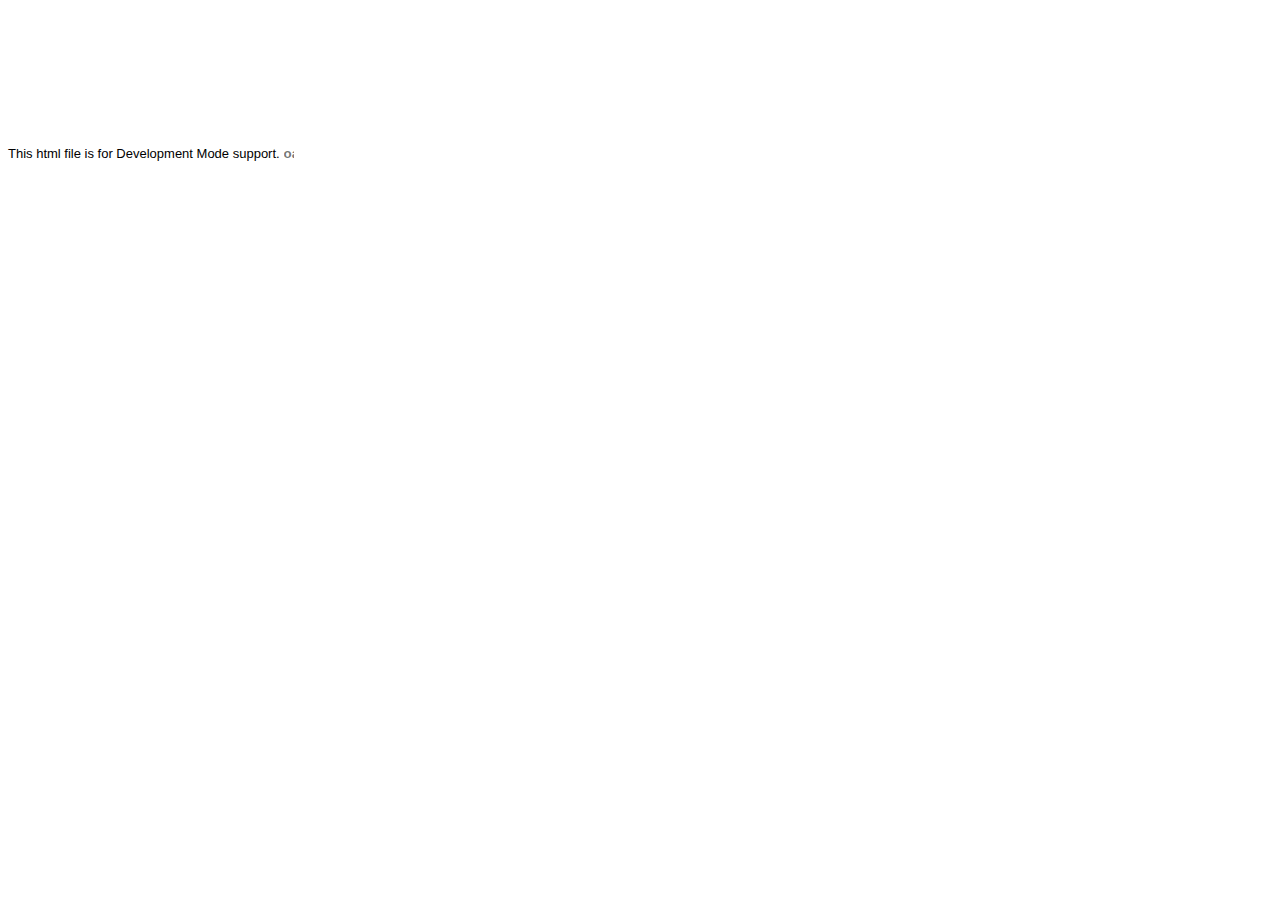
<file: bubble/BubbleAppEngine/war/bubbleappengine/hosted.html>
<html>
<head><script>
var $wnd = parent;
var $doc = $wnd.document;
var $moduleName, $moduleBase, $entry
,$stats = $wnd.__gwtStatsEvent ? function(a) {return $wnd.__gwtStatsEvent(a);} : null
,$sessionId = $wnd.__gwtStatsSessionId ? $wnd.__gwtStatsSessionId : null;
// Lightweight metrics
if ($stats) {
  var moduleFuncName = location.search.substr(1);
  var moduleFunc = $wnd[moduleFuncName];
  var moduleName = moduleFunc ? moduleFunc.moduleName : "unknown";
  $stats({moduleName:moduleName,sessionId:$sessionId,subSystem:'startup',evtGroup:'moduleStartup',millis:(new Date()).getTime(),type:'moduleEvalStart'});
}
var $hostedHtmlVersion="2.1";

var gwtOnLoad;
var $hosted = "localhost:9997";

function loadIframe(url) {
  var topDoc = window.top.document;

  // create an iframe
  var iframeDiv = topDoc.createElement("div");
  iframeDiv.innerHTML = "<iframe scrolling=no frameborder=0 src='" + url + "'>";
  var iframe = iframeDiv.firstChild;
  
  // mess with the iframe style a little
  var iframeStyle = iframe.style;
  iframeStyle.position = "absolute";
  iframeStyle.borderWidth = "0";
  iframeStyle.left = "0";
  iframeStyle.top = "0";
  iframeStyle.width = "100%";
  iframeStyle.backgroundColor = "#ffffff";
  iframeStyle.zIndex = "1";
  iframeStyle.height = "100%";

  // update the top window's document's body's style
  var hostBodyStyle = window.top.document.body.style; 
  hostBodyStyle.margin = "0";
  hostBodyStyle.height = iframeStyle.height;
  hostBodyStyle.overflow = "hidden";

  // insert the iframe
  topDoc.body.insertBefore(iframe, topDoc.body.firstChild);
}

var ua = navigator.userAgent.toLowerCase();
if (ua.indexOf("gecko") != -1) {
  // install eval wrapper on FF to avoid EvalError problem
  var __eval = window.eval;
  window.eval = function(s) {
    return __eval(s);
  }
}
if (ua.indexOf("chrome") != -1) {
  // work around __gwt_ObjectId appearing in JS objects
  var hop = Object.prototype.hasOwnProperty;
  Object.prototype.hasOwnProperty = function(prop) {
    return prop != "__gwt_ObjectId" && hop.call(this, prop);
  };
  // do the same in our parent as well -- see issue 4486
  // NOTE: this will have to be changed when we support non-iframe-based DevMode 
  var hop2 = parent.Object.prototype.hasOwnProperty;
  parent.Object.prototype.hasOwnProperty = function(prop) {
    return prop != "__gwt_ObjectId" && hop2.call(this, prop);
  };
}

// wrapper to call JS methods, which we need both to be able to supply a
// different this for method lookup and to get the exception back
function __gwt_jsInvoke(thisObj, methodName) {
  try {
    var args = Array.prototype.slice.call(arguments, 2);
    return [0, window[methodName].apply(thisObj, args)];
  } catch (e) {
    return [1, e];
  }
}

var __gwt_javaInvokes = [];
function __gwt_makeJavaInvoke(argCount) {
  return __gwt_javaInvokes[argCount] || __gwt_doMakeJavaInvoke(argCount);
}

function __gwt_doMakeJavaInvoke(argCount) {
  // IE6 won't eval() anonymous functions except as r-values
  var argList = "";
  for (var i = 0; i < argCount; i++) {
    argList += ",p" + i;
  }
  var argListNoComma = argList.substring(1);

  return eval(
    "__gwt_javaInvokes[" + argCount + "] =\n" +
    "  function(thisObj, dispId" + argList + ") {\n" +
    "    var result = __static(dispId, thisObj" + argList + ");\n" +
    "    if (result[0]) {\n" +
    "      throw result[1];\n" +
    "    } else {\n" +
    "      return result[1];\n" +
    "    }\n" +
    "  }\n"
  ); 
}

/*
 * This is used to create tear-offs of Java methods.  Each function corresponds
 * to exactly one dispId, and also embeds the argument count.  We get the "this"
 * value from the context in which the function is being executed.
 * Function-object identity is preserved by caching in a sparse array.
 */
var __gwt_tearOffs = [];
var __gwt_tearOffGenerators = [];
function __gwt_makeTearOff(proxy, dispId, argCount) {
  return __gwt_tearOffs[dispId] || __gwt_doMakeTearOff(dispId, argCount);
}

function __gwt_doMakeTearOff(dispId, argCount) {
  return __gwt_tearOffs[dispId] = 
      (__gwt_tearOffGenerators[argCount] || __gwt_doMakeTearOffGenerator(argCount))(dispId);
}

function __gwt_doMakeTearOffGenerator(argCount) {
  // IE6 won't eval() anonymous functions except as r-values
  var argList = "";
  for (var i = 0; i < argCount; i++) {
    argList += ",p" + i;
  }
  var argListNoComma = argList.substring(1);

  return eval(
    "__gwt_tearOffGenerators[" + argCount + "] =\n" +
    "  function(dispId) {\n" +
    "    return function(" + argListNoComma + ") {\n" +
    "      var result = __static(dispId, this" + argList + ");\n" +
    "      if (result[0]) {\n" +
    "        throw result[1];\n" +
    "      } else {\n" +
    "        return result[1];\n" +
    "      }\n" +
    "    }\n" +
    "  }\n"
  ); 
}

function __gwt_makeResult(isException, result) {
  return [isException, result];
}

function __gwt_disconnected() {
  // Prevent double-invocation.
  window.__gwt_disconnected = new Function();
  // Do it in a timeout so we can be sure we have a clean stack.
  window.setTimeout(__gwt_disconnected_impl, 1);
}

function __gwt_disconnected_impl() {
  __gwt_displayGlassMessage('GWT Code Server Disconnected',
      'Most likely, you closed GWT Development Mode. Or, you might have lost '
      + 'network connectivity. To fix this, try restarting GWT Development Mode and '
      + '<a style="color: #FFFFFF; font-weight: bold;" href="javascript:location.reload()">'
      + 'REFRESH</a> this page.');
}

// Keep track of z-index to allow layering of multiple glass messages
var __gwt_glassMessageZIndex = 2147483647;

// Note this method is also used by ModuleSpace.java
function __gwt_displayGlassMessage(summary, details) {
  var topWin = window.top;
  var topDoc = topWin.document;
  var outer = topDoc.createElement("div");
  // Do not insert whitespace or outer.firstChild will get a text node.
  outer.innerHTML = 
    '<div style="position:absolute;z-index:' + __gwt_glassMessageZIndex-- +
    ';left:50px;top:50px;width:600px;color:#FFF;font-family:verdana;text-align:left;">' +
    '<div style="font-size:30px;font-weight:bold;">' + summary + '</div>' +
    '<div style="font-size:15px;">' + details + '</div>' +
    '</div>' +
    '<div style="position:absolute;z-index:' + __gwt_glassMessageZIndex-- +
    ';left:0px;top:0px;right:0px;bottom:0px;filter:alpha(opacity=60);opacity:0.6;background-color:#000;"></div>'
  ;
  topDoc.body.appendChild(outer);
  var glass = outer.firstChild;
  var glassStyle = glass.style;

  // Scroll to the top and remove scrollbars.
  topWin.scrollTo(0, 0);
  if (topDoc.compatMode == "BackCompat") {
    topDoc.body.style["overflow"] = "hidden";
  } else {
    topDoc.documentElement.style["overflow"] = "hidden";
  }

  // Steal focus.
  glass.focus();

  if ((navigator.userAgent.indexOf("MSIE") >= 0) && (topDoc.compatMode == "BackCompat")) {
    // IE quirks mode doesn't support right/bottom, but does support this.
    glassStyle.width = "125%";
    glassStyle.height = "100%";
  } else if (navigator.userAgent.indexOf("MSIE 6") >= 0) {
    // IE6 doesn't have a real standards mode, so we have to use hacks.
    glassStyle.width = "125%"; // Get past scroll bar area.
    // Nasty CSS; onresize would be better but the outer window won't let us add a listener IE.
    glassStyle.setExpression("height", "document.documentElement.clientHeight");
  }

  $doc.title = summary + " [" + $doc.title + "]";
}

function findPluginObject() {
  try {
    return document.getElementById('pluginObject');
  } catch (e) {
    return null;
  }
}

function findPluginEmbed() {
  try {
    return document.getElementById('pluginEmbed')
  } catch (e) {
    return null;
  }
}

function findPluginXPCOM() {
  try {
    return __gwt_HostedModePlugin;
  } catch (e) {
    return null;
  }
}

gwtOnLoad = function(errFn, modName, modBase){
  $moduleName = modName;
  $moduleBase = modBase;

  // Note that the order is important
  var pluginFinders = [
    findPluginXPCOM,
    findPluginObject,
    findPluginEmbed,
  ];
  var topWin = window.top;
  var url = topWin.location.href;
  if (!topWin.__gwt_SessionID) {
    var ASCII_EXCLAMATION = 33;
    var ASCII_TILDE = 126;
    var chars = [];
    for (var i = 0; i < 16; ++i) {
      chars.push(Math.floor(ASCII_EXCLAMATION
          + Math.random() * (ASCII_TILDE - ASCII_EXCLAMATION + 1)));
    }
    topWin.__gwt_SessionID = String.fromCharCode.apply(null, chars);
  }
  var plugin = null;
  for (var i = 0; i < pluginFinders.length; ++i) {
    try {
      var maybePlugin = pluginFinders[i]();
      if (maybePlugin != null && maybePlugin.init(window)) {
        plugin = maybePlugin;
        break;
      }
    } catch (e) {
    }
  }
  if (!plugin) {
    // try searching for a v1 plugin for backwards compatibility
    var found = false;
    for (var i = 0; i < pluginFinders.length; ++i) {
      try {
        plugin = pluginFinders[i]();
        if (plugin != null && plugin.connect($hosted, $moduleName, window)) {
          return;
        }
      } catch (e) {
      }
    }
    loadIframe("http://gwt.google.com/missing-plugin");
  } else {
    if (plugin.connect(url, topWin.__gwt_SessionID, $hosted, $moduleName,
        $hostedHtmlVersion)) {
      window.onUnload = function() {
        try {
          // wrap in try/catch since plugins are not required to supply this
          plugin.disconnect();
        } catch (e) {
        }
      };
    } else {
      if (errFn) {
        errFn(modName);
      } else {
        __gwt_displayGlassMessage("Plugin failed to connect to Development Mode server at " +
            simpleEscape($hosted),
            "Follow the underlying troubleshooting instructions");
        loadIframe("http://code.google.com/p/google-web-toolkit/wiki/TroubleshootingOOPHM");
      }
    }
  }
}

function simpleEscape(originalString) {
  return originalString.replace("&","&amp;")
    .replace("<","&lt;")
    .replace(">","&gt;")
    .replace("\"","&quot;");
}

window.onunload = function() {
};

// Lightweight metrics
window.fireOnModuleLoadStart = function(className) {
  $stats && $stats({moduleName:$moduleName, sessionId:$sessionId, subSystem:'startup', evtGroup:'moduleStartup', millis:(new Date()).getTime(), type:'onModuleLoadStart', className:className});
};

window.__gwt_module_id = 0;
</script></head>
<body>
<font face='arial' size='-1'>This html file is for Development Mode support.</font>
<script><!--
// Lightweight metrics
$stats && $stats({moduleName:$moduleName, sessionId:$sessionId, subSystem:'startup', evtGroup:'moduleStartup', millis:(new Date()).getTime(), type:'moduleEvalEnd'});

// OOPHM currently only supports IFrameLinker
var query = parent.location.search;
if (!findPluginXPCOM()) {
  document.write('<embed id="pluginEmbed" type="application/x-gwt-hosted-mode" width="10" height="10">');
  document.write('</embed>');
  document.write('<object id="pluginObject" CLASSID="CLSID:1D6156B6-002B-49E7-B5CA-C138FB843B4E">');
  document.write('</object>');
}

// look for the old query parameter if we don't find the new one
var idx = query.indexOf("gwt.codesvr=");
if (idx >= 0) {
  idx += 12;  // "gwt.codesvr=".length() == 12
} else {
  idx = query.indexOf("gwt.hosted=");
  if (idx >= 0) {
    idx += 11;  // "gwt.hosted=".length() == 11
  }
}
if (idx >= 0) {
  var amp = query.indexOf("&", idx);
  if (amp >= 0) {
    $hosted = query.substring(idx, amp);
  } else {
    $hosted = query.substring(idx);
  }

  // According to RFC 3986, some of this component's characters (e.g., ':')
  // are reserved and *may* be escaped.
  $hosted = decodeURIComponent($hosted);
}

query = window.location.search.substring(1);
if (query && $wnd[query]) setTimeout($wnd[query].onScriptLoad, 1);
--></script></body></html>
</file>
